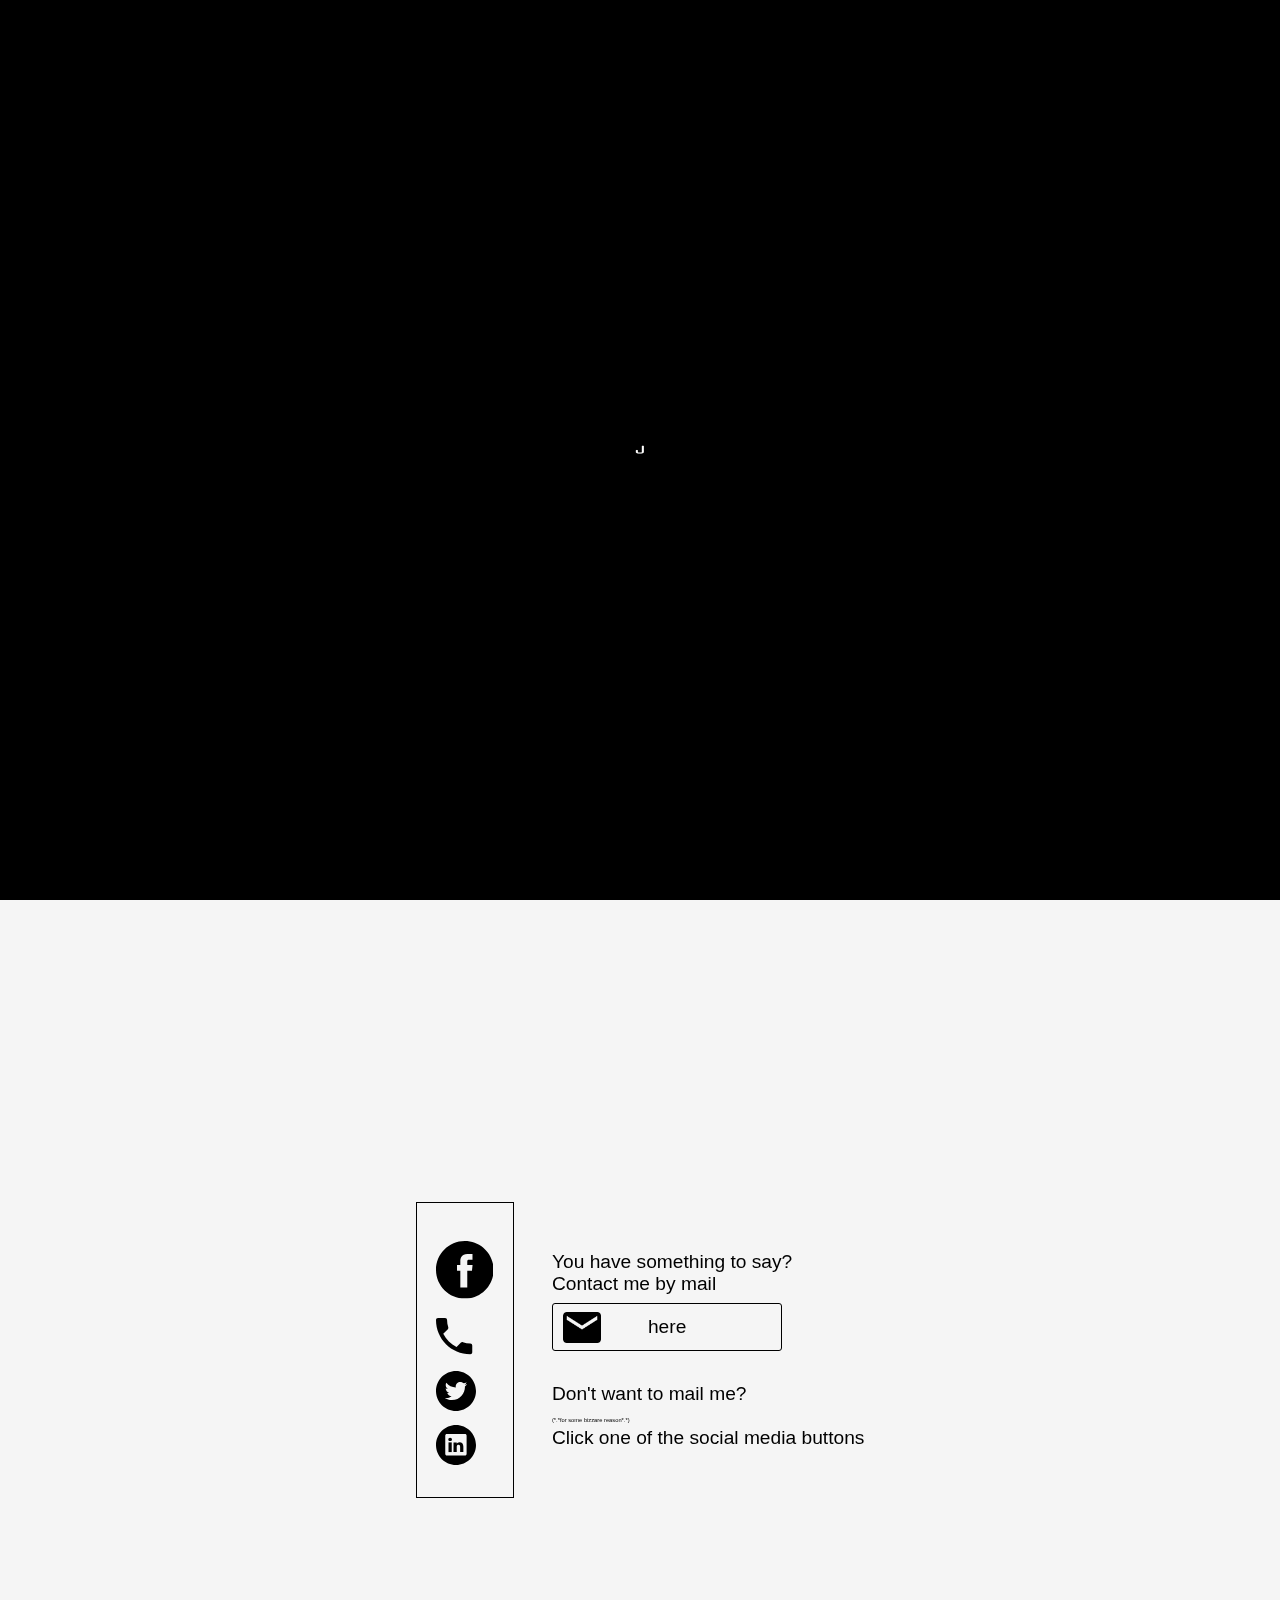
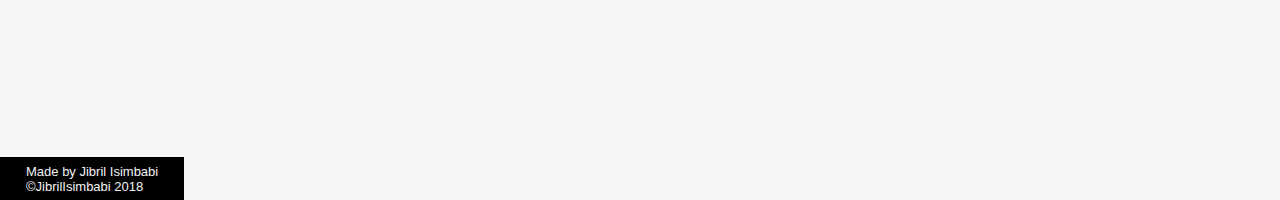
<file: index.html>
<!DOCTYPE html>
<html lang="en" manifest = "cache.manifest">
    <head>
        <meta charset="UTF-8">
        <meta name="viewport" content="width=device-width, initial-scale=1.0">
        <meta http-equiv="X-UA-Compatible" content="ie=edge">
        <link rel="stylesheet" href="css/style.css">
        <!-- <link rel="stylesheet" href="css/style-small.css" media="screen and (max-width: 600px)"> -->
        <link rel="stylesheet" href="css/settings.css">
        <link rel="stylesheet" href="css/fonts.css">
        
        <title>Portfolio - Jibril Isimbabi</title>
        <link rel="icon" href="/favicon.ico" type="image/x-icon">
        <script>
            window.onload = setTimeout(function(){
                                            document.getElementById("loader").style.opacity = "0";
                                            if (document.getElementById("loader").style.opacity = "0"){
                                                setTimeout(function(){document.getElementById("loader").style.display = "none";}, 1000)
                                            }
                                        }, 5000);
        </script>
        <style>
            #about .content {
                padding: 0 20%;
                font-size: 110%;
                background-color: #4447;
            }
        </style>
    </head>
    <body>
        <!-- Pre-loader Image -->
        <div id="loader"></div>
        
        <!-- Stars -->
		<canvas id="space_box" style="margin: auto;"></canvas>
        <div class="container">
            <!-- Warning for small resolution devices -->
            <div id="warn">
                <p>please use a device with higher screen resolution to view this site when you can.
                    <br>It looks better on a bigger display with higher resolution<br><br>
                </p>
                <button onclick="document.getElementById('warn').style.display = 'none'">Ok,I will</button>
            </div>

            <!-- Nav arrows -->
            <div class="arrow">
                <button id="left_arrow" class="nav_arrow" ></button>
                <button id="right_arrow" class="nav_arrow"></button>
            </div>
            

            <!-- 
                Main- This contains the:
                HEADER - Landing screen
                and
                FOOTER - The contacts page
            -->
            <main>
                
                            <!-- About section -->
            <section id="about">
                    <div class="container">
                        <div class="btn">
                            <div class="bio_ribbon">
                                <div id="id_pic_wrapper">
                                        <img src="./images/id-l.png" alt="Picture of Name Surname" class="id_pic" style="background-position: left;">
                                        <img src="./images/id-c.png" alt="Picture of Name Surname" class="id_pic_dwn" style="background-position: center;">
                                        <img src="./images/id-r.png" alt="Picture of Name Surname" class="id_pic" style="background-position: right;">

                                        <div style="position: absolute; top: 10px; right: 30px; color: black;"><h2>UI/UX DESIGNER</h2></div>
                                    </div>
                                    <!-- Abhijit Naskar -->
                                    <blockquote>&OpenCurlyDoubleQuote;Be the witness of the turning of the human universe, as you yourself become the cause of that very turn - Some Guy&CloseCurlyDoubleQuote;</blockquote>
                            </div>
                            <button id="bio_btn" class="info_btn" onclick="infoBtn('bio_btn')">&blk12; Bio-Data</button>
                            <div class="content">
                                <h2>Nationality</h2>
                                <p style="text-indent: 4em;">Nigerian</p>
                                <p style="text-indent: 6em;">Nasarawa</p>
                                <h3>Born in</h3>
                                <p style="text-indent: 4em;">Nigeria</p>
                                <p style="text-indent: 6em;">Lagos</p>
                                <h3>Birth date</h3>
                                <p style="text-indent: 4em;">30-November</p>
                                <h2>Academic</h2>
                                <p style="text-indent: 4em;">Al-Qalam University</p>
                                <p style="text-indent: 6em;">Bsc. Computer Science</p>
                            </div>
                            <button id="wrk_btn" class="info_btn" onclick="infoBtn('wrk_btn')">&Gfr; Work Experience</button>
                            <div class="content">
                                <div>
                                    <div id="work_img"></div>
                                    <h3>Internship 2018</h3>
                                    <p>Technology and Inovation Group (T.I.G) - Collaboration(Telephony)</p>
                                    <h3>Jobs with Weco</h3>
                                    <h3 style="text-indent: 1em;">Express payment Solutions</h3>
                                    <p>Member of the team that carried out upgrades on the telephony system
                                        <h5>Project Details</h5>    
                                        <ul>
                                            <li style="list-style: dash;">Integrated Cisco IP phones with Panasonic analog phones</li>
                                            <li>Upgraded the pbx storage</li>
                                            <li>Installed E1 R2 cards in server and PBX Panel</li>
                                        </ul>
                                        </p>
                                </div>

                            </div>
                            <button id="projct_btn" class="info_btn" onclick="infoBtn('projct_btn')">&dzigrarr; Projects</button>
                            <div class="content">
                            </div>
                        </div>
                    </div>
                </section>
        
                <!-- Site tree -->
                <section id="site_tree">
                    <div class="container">
                        <h2>Site tree</h2>
                        <ul>
                            <ul class="list_header">BioData
                                <li class="list_item"><a href="bio_btn_content">Nationality</a></li>
                                <li class="list_item"><a href="#">D.O.B</a></li>
                                <li class="list_item"><a href="#">Al-Qalam Universiy</a></li>
                            </ul>
        
                            <ul class="list_header">Work Experience
                                <li class="list_item"><a href="wrk_btn"><span style="color: rgb(24, 161, 252); font-weight: bolder;">Weco</span> Systems Int'l Ltd.</a></li>
                                <li class="list_item"><a href="wrk_btn"><span style="color: rgb(253, 159, 36); font-weight: bolder;">Nortrum</span> Lighting Technology Ltd.</a></li>
                            </ul>
        
                            <ul class="list_header">Projects
                                <li class="list_item"><a href="projct_btn">This website</a></li>
        
                            </ul>
                        </ul>
                    </div>
                </section>
                <!-- END OF SLIDE IN -->




                <div id="header">
                    <div class="container">
                    <div id="" class="header_name name">
                        <!-- <canvas id="canvas" width="auto" height="auto"></canvas> -->
                        <div id="name_wrapper"><p id="name">Jibril Isimbabi</p></div>
                        <!-- <p>Guess what? <br>Nad is for Nadira <br>Zif is for Nazif</p> -->
                        <p>Trying hardest doesn't make you the best, <br> no <br>but it counts</p>
                    </div>
                    <div id="nav">
                        <div>
                            <div class="global_nav_wrapper"><button class="global_nav" id="nav_one">About</button></div>
                            <div class="global_nav_wrapper"><button class="global_nav" id="nav_two"><a href="#projct_btn">Projects</a></button></div>
                            <div class="global_nav_wrapper"><button class="global_nav" id="nav_three"><a href="#contact">Contact</a></button></div>
                        </div>
                    </div>
                </div>
                </div>
            
                <div id="footer">
                    <div class="container">
                        <!-- <canvas id="cdc" width="200px" height="50px" style="border: 1px solid black;"></canvas> -->
                        <div id="contact" class="grid_2x2">
                            <div id="icon_wrapper">
                                <a href="https://www.facebook.com/jibrilisimbabi" class="icon" target="_blank">
                                    <svg>
                                        <use xlink:href="#facebook-logo-button"></use>
                                    </svg>
                                </a>
                                
                                <a href="tel:+234906857144" target="_blank"><button class="icon">
                                    <svg>
                                        <use xlink:href="#phone-logo-button" width="250%" height="250%"></use>
                                    </svg>
                                </button></a>
                                
                                <a href="https://www.twitter.com/itz_jibril" target="_blank"><button class="icon">
                                    <svg>
                                        <use xlink:href="#twitter-logo-button"></use>
                                    </svg>
                                </button></a>
                                
                                <a href="https://www.twitter.com/jibrilisimbabi" target="_blank"><button class="icon">
                                    <svg>
                                        <use xlink:href="#linkedin-logo-button"></use>
                                    </svg>
                                </button></a>
                                
                            </div>

                            <div class="center_aligned">
                                
                                <p>You have something to say?</p>
                                <p>Contact me by mail</p>
                                <a href="mailto:jibrilisimbabi@gmail.com">
                                    <div id="mail_btn">here</div>
                                </a>
                                <br>
                                <p>Don't want to mail me?</p> <span class="tiny">(*.*for some bizzare reason*.*)</span>
                                <br>
                                <p>Click one of the social media buttons</p>
                            </div>
                        </div>
                    </div>

                    <div class="ribbon">
                        Made by Jibril Isimbabi <br>
                        &copy;JibrilIsimbabi 2018
                    </div>
                </div>  
            </main>
            
        
        </div>
    
    


    

        <!-- All SVG image codes lie here -->
    <div>
        <svg xmlns="http://www.w3.org/2000/svg" style="display: none;">
            <symbol id="facebook-logo-button" viewBox="0 0 49.652 49.652">
                <title>facebook-logo-button</title>
                <path d="M24.826,0C11.137,0,0,11.137,0,24.826c0,13.688,11.137,24.826,24.826,24.826c13.688,0,24.826-11.138,24.826-24.826 C49.652,11.137,38.516,0,24.826,0z M31,25.7h-4.039c0,6.453,0,14.396,0,14.396h-5.985c0,0,0-7.866,0-14.396h-2.845v-5.088h2.845 v-3.291c0-2.357,1.12-6.04,6.04-6.04l4.435,0.017v4.939c0,0-2.695,0-3.219,0c-0.524,0-1.269,0.262-1.269,1.386v2.99h4.56L31,25.7z "/>
            </symbol>
            <symbol id="twitter-logo-button" viewBox="0 0 49.652 49.652">
                <title>twitter-logo-button</title>
                <path d="M24.826,0C11.137,0,0,11.137,0,24.826c0,13.688,11.137,24.826,24.826,24.826c13.688,0,24.826-11.138,24.826-24.826 C49.652,11.137,38.516,0,24.826,0z M35.901,19.144c0.011,0.246,0.017,0.494,0.017,0.742c0,7.551-5.746,16.255-16.259,16.255 c-3.227,0-6.231-0.943-8.759-2.565c0.447,0.053,0.902,0.08,1.363,0.08c2.678,0,5.141-0.914,7.097-2.446 c-2.5-0.046-4.611-1.698-5.338-3.969c0.348,0.066,0.707,0.103,1.074,0.103c0.521,0,1.027-0.068,1.506-0.199 c-2.614-0.524-4.583-2.833-4.583-5.603c0-0.024,0-0.049,0.001-0.072c0.77,0.427,1.651,0.685,2.587,0.714 c-1.532-1.023-2.541-2.773-2.541-4.755c0-1.048,0.281-2.03,0.773-2.874c2.817,3.458,7.029,5.732,11.777,5.972 c-0.098-0.419-0.147-0.854-0.147-1.303c0-3.155,2.558-5.714,5.713-5.714c1.644,0,3.127,0.694,4.171,1.804 c1.303-0.256,2.523-0.73,3.63-1.387c-0.43,1.335-1.333,2.454-2.516,3.162c1.157-0.138,2.261-0.444,3.282-0.899 C37.987,17.334,37.018,18.341,35.901,19.144z"/>
            </symbol>
            <symbol id="linkedin-logo-button" viewBox="0 0 49.652 49.652">
                <title>linkedin-logo-button</title>
                <path d="M29.35,21.298c-2.125,0-3.074,1.168-3.605,1.988v-1.704h-4.002c0.052,1.128,0,12.041,0,12.041h4.002v-6.727 c0-0.359,0.023-0.72,0.131-0.977c0.29-0.72,0.948-1.465,2.054-1.465c1.448,0,2.027,1.104,2.027,2.724v6.442h4.002h0.001v-6.905 C33.958,23.019,31.983,21.298,29.35,21.298z M25.742,23.328h-0.025c0.008-0.014,0.02-0.027,0.025-0.041V23.328z"/>
                <rect x="15.523" y="21.582" width="4.002" height="12.041"/>
                <path d="M24.826,0C11.137,0,0,11.137,0,24.826c0,13.688,11.137,24.826,24.826,24.826c13.688,0,24.826-11.138,24.826-24.826 C49.652,11.137,38.516,0,24.826,0z M37.991,36.055c0,1.056-0.876,1.91-1.959,1.91H13.451c-1.08,0-1.957-0.854-1.957-1.91V13.211 c0-1.055,0.877-1.91,1.957-1.91h22.581c1.082,0,1.959,0.856,1.959,1.91V36.055z"/>
                <path d="M17.551,15.777c-1.368,0-2.264,0.898-2.264,2.08c0,1.155,0.869,2.08,2.211,2.08h0.026c1.396,0,2.265-0.925,2.265-2.08 C19.762,16.676,18.921,15.777,17.551,15.777z"/>
            </symbol>
            <symbol id="phone-logo-button" viewBox="0 0 49.652 49.652">
                <title>phone-logo-button</title>
                <desc/>
                <defs/>
                <g fill="none" fill-rule="evenodd" id="Page-1" stroke="none" stroke-width="1">
                <g fill="#000000" id="Icons-Communication" transform="translate(-85.000000, -126.000000)">
                <g id="phone" transform="translate(85.000000, 126.000000)">
                <path d="M3.6,7.8 C5,10.6 7.4,12.9 10.2,14.4 L12.4,12.2 C12.7,11.9 13.1,11.8 13.4,12 C14.5,12.4 15.7,12.6 17,12.6 C17.6,12.6 18,13 18,13.6 L18,17 C18,17.6 17.6,18 17,18 C7.6,18 0,10.4 0,1 C0,0.4 0.4,0 1,0 L4.5,0 C5.1,0 5.5,0.4 5.5,1 C5.5,2.2 5.7,3.4 6.1,4.6 C6.2,4.9 6.1,5.3 5.9,5.6 L3.6,7.8 L3.6,7.8 Z" id="Shape"/>
                </g>
                </g>
                </g>
            </symbol>
        </svg>
    </div>
    <script src="js/script.js"></script>
    <script src="js/stars.js"></script>
</body>
</html>
</file>
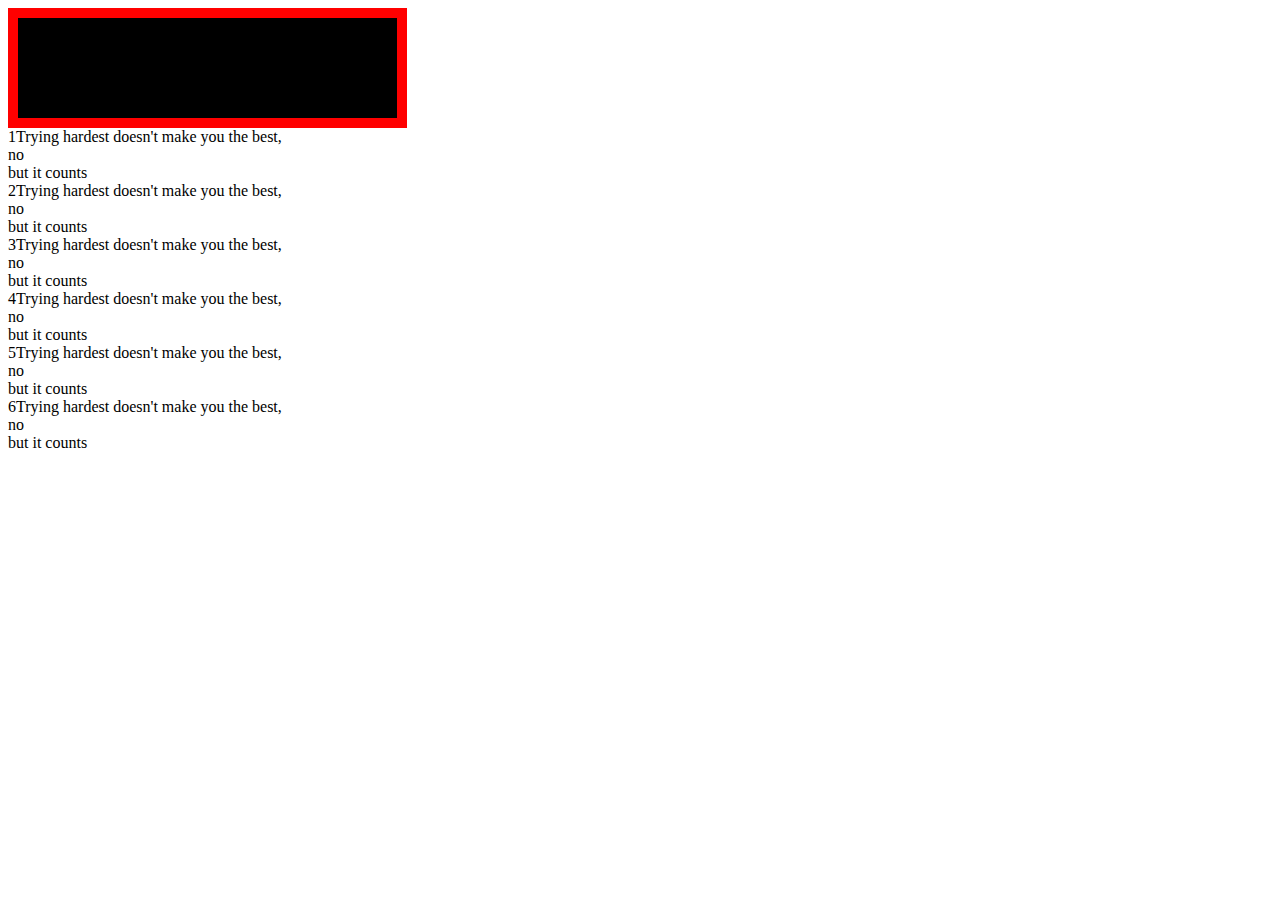
<file: page.html>
<!DOCTYPE html>
<html lang="en">
<head>
    <meta charset="UTF-8">
    <meta name="viewport" content="width=device-width, initial-scale=1.0">
    <meta http-equiv="X-UA-Compatible" content="ie=edge">
    <title>Document</title>

    <style>
        #box {
            background-color: black;
            width: 30%;
            height: 100px;
            border: 10px solid red;
            transition: 1s;
        }
    </style>
</head>
<body>
    <div onclick="fade()" id="box" ></div>
    <div class="quote">1Trying hardest doesn't make you the best, <br> no <br>but it counts</div>
    <div class="quote">2Trying hardest doesn't make you the best, <br> no <br>but it counts</div>
    <div class="quote">3Trying hardest doesn't make you the best, <br> no <br>but it counts</div>
    <div class="quote">4Trying hardest doesn't make you the best, <br> no <br>but it counts</div>
    <div class="quote">5Trying hardest doesn't make you the best, <br> no <br>but it counts</div>
    <div class="quote">6Trying hardest doesn't make you the best, <br> no <br>but it counts</div>
    



    <script>
        var box = document.getElementById("box");
        var quote = document.getElementsByClassName("quote");
        function fade(){
            if (box.style.opacity > 0){
                box.style.opacity = 0;
            }
            else {
                box.style.opacity = 1;
            }
            if (box.style.opacity = "0"){
                setTimeout(function(){box.style.display = "none";}, 1000);
            }
        }
        // for (var i = 0; i <= quote.length-1; i++) {
        //     quote[i].style.display = "none";
        // }
        // function qt(){
        //     setTimeout(qt, 3000);
        //     var i = 0;
        //     while (i <= quote.length-1) {
        //         setInterval(2000);
        //         quote[i].style.display = "none";
        //         i++;
        //         box.innerHTML = quote[i].innerHTML;
        //         quote[i].style.display = "block";
        //         console.log(box.innerHTML);
        //     }
        // }
        // qt();
    </script>
</body>
</html>
</file>
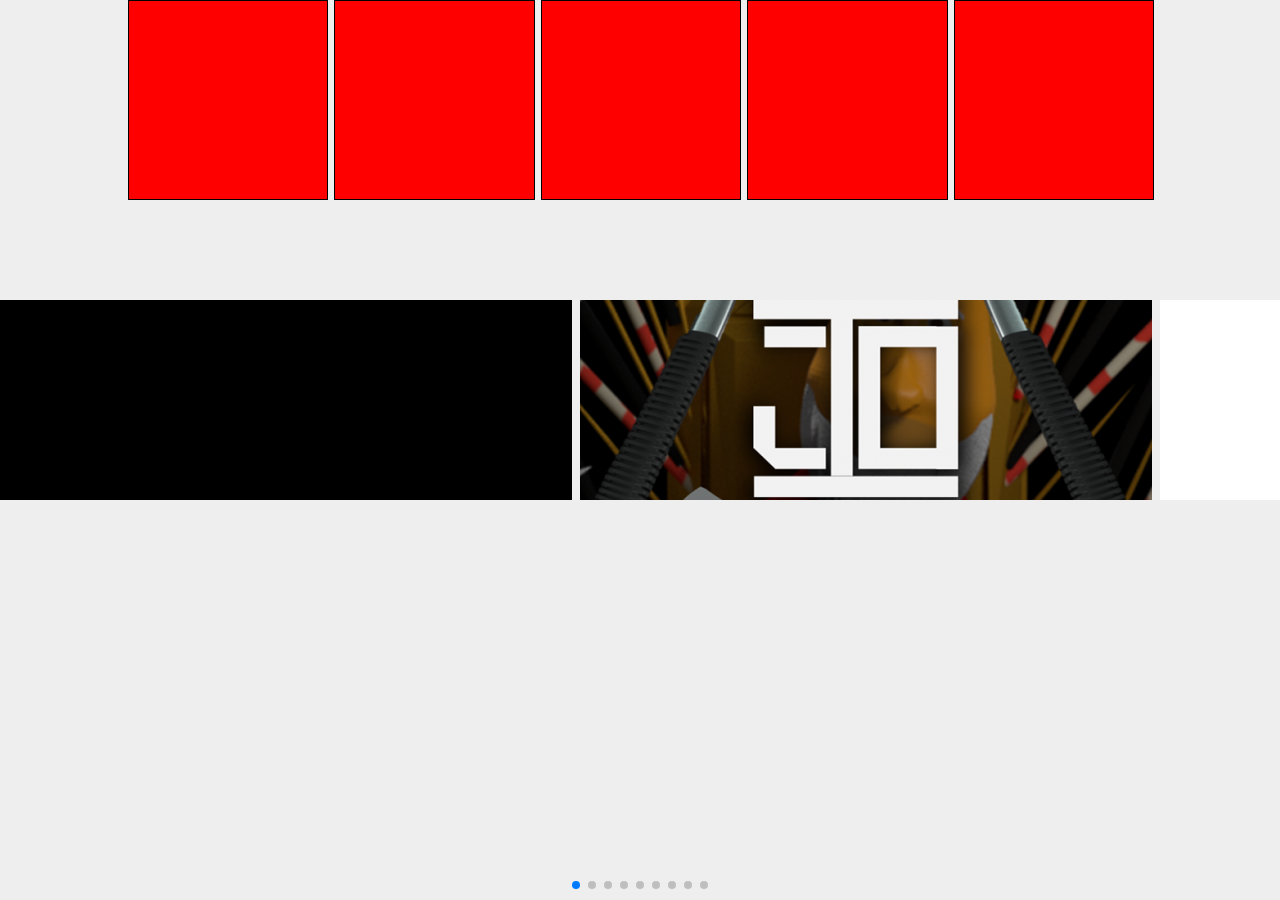
<file: slider.html>
<!DOCTYPE html>
<html lang="en">

<head>
  <meta charset="utf-8">
  <title>Swiper demo</title>
  <meta name="viewport" content="width=device-width, initial-scale=1, minimum-scale=1, maximum-scale=1">

  <!-- Link Swiper's CSS -->
  <link rel="stylesheet" href="https://unpkg.com/swiper/swiper-bundle.min.css">

  <!-- Demo styles -->
  <style>
    html,
    body {
      position: relative;
      height: 100%;
    }

    body {
      background: #eee;
      font-family: Helvetica Neue, Helvetica, Arial, sans-serif;
      font-size: 14px;
      color: #000;
      margin: 0;
      padding: 0;
    }

    .swiper-container {
      width: 90%;
      height: 200px;
    }

    .swiper-slide {
      text-align: center;
      font-size: 18px;
      background: #fff;
	  overflow: hidden;

      /* Center slide text vertically */
      display: -webkit-box;
      display: -ms-flexbox;
      display: -webkit-flex;
      display: flex;
      -webkit-box-pack: center;
      -ms-flex-pack: center;
      -webkit-justify-content: center;
      justify-content: center;
      -webkit-box-align: center;
      -ms-flex-align: center;
      -webkit-align-items: center;
      align-items: center;
    }

	.container {
		width: 80%;
		height: 300px;
		margin: auto;
	}
	.grid {
		width: 100%;
		display: grid;
		grid-template-columns: 1fr 1fr 1fr 1fr 1fr;
		grid-gap: 8px;
	}
	.grid-item {
		width: 100%;
		padding-top: 100%;
		border: 1px solid black;
		background-color: red;
	}

  </style>
</head>

<body>
  <!-- Swiper -->
  <div id="bg_screens" class="container">
	<div class="grid">
		<div class="grid-item"></div>
		<div class="grid-item"></div>
		<div class="grid-item"></div>
		<div class="grid-item"></div>
		<div class="grid-item"></div>

		<script>
			a = document.getElementsByClassName('grid-item');
			grid = document.getElementsByClassName('grid');
			for(i=0; i<a.length;i++){
				a.height = a.width + 'px';
			}

		</script>
	</div>
  </div>



  <div id="sm_screens" class="swiper-container">
    <div class="swiper-wrapper">
      <div class="swiper-slide"><img src="images/i1.png"></div>
      <div class="swiper-slide"><img src="images/i2.png"></div>
      <div class="swiper-slide"><img src="images/i3.png"></div>
      <div class="swiper-slide">Slide 4</div>
      <div class="swiper-slide">Slide 5</div>
      <div class="swiper-slide">Slide 6</div>
      <div class="swiper-slide">Slide 7</div>
      <div class="swiper-slide">Slide 8</div>
      <div class="swiper-slide">Slide 9</div>
      <div class="swiper-slide">Slide 10</div>
    </div>
    <!-- Add Pagination -->
    <div class="swiper-pagination"></div>
  </div>

  <!-- Swiper JS -->
  <script src="https://unpkg.com/swiper/swiper-bundle.min.js"></script>

  <!-- Initialize Swiper -->
  <script>
    var swiper = new Swiper('.swiper-container', {
      slidesPerView: 2,
      spaceBetween: 8,
      pagination: {
        el: '.swiper-pagination',
        clickable: true,
      },
    });
  </script>


	<script>
		var big = document.getElementById('bg_screens');
		var small = document.getElementById('sm_screens');
		
		if (screen.width > 480) {
			small.style.display = "none";
		}
		else{
			big.style.display = "none";
		}
		window.onresize = function(){
			console.log("resize");
			if (screen.width > 480) {
				big.style.display = "block"
				small.style.display = "none";
			}
			else{
				big.style.display = "none";
				small.style.display = "block";
				for (i=0; i<s.length;i++){
					s[i].style.width = "181px";
					console.log(s[i].style.width);
				}
	</script>


</body>

</html>
</file>
<file: css/style.css>
/* 
Optimise For Faster Page Load:
    Serve images in appropiate size:
        Possible weight shed - 
            /images/id-l.png(orangeuncle.github.io)
            127 KB
            88 KB   achieved - 93
                
            /images/id-c.png(orangeuncle.github.io)
            128 KB
            88 KB   achieved - 91
                
            /images/id-r.png(orangeuncle.github.io)
            110 KB
            76 KB   achieved - 81
*/

@import url('fonts.css');



/* GENERAL */
* {
    box-sizing: border-box;
    margin: 0;
    padding: 0;


    scroll-behavior: smooth;
    scrollbar-highlight-color: inherit;
    scroll-snap-type: proximity;
    scrollbar-arrow-color: hotpink;
    scrollbar-face-color: gold;
    scrollbar-track-color: dodgerblue;
    
}
a {
    color: inherit;
    text-decoration: none;
}
body{
    width: 100vw;
    overflow-x: hidden;
    background-color: #222;
}
body .container {
    margin: auto;
    /* max-width: 900px; */
    min-height: 100vh;
    width: 100%;
    display: grid;
    grid-template-rows: 1fr auto;
    font-family: 'Trebuchet MS', 'Lucida Sans Unicode', 'Lucida Grande', 'Lucida Sans', Arial, sans-serif;
}
.center_aligned {
    height: fit-content;
    align-self: center;
}
.times {
    position: absolute;
    top: 1em;
    right: 1em;
    /* padding: .2em; */
    font-weight: 900;
    font-size: 200%;
    width: fit-content;
    cursor: pointer;
    color: red;
    shape-outside: circle();
    transition-timing-function: linear;
    transition-duration: .1s;
    z-index: 1000;
}
.times:hover {
    color: grey;
    transform: rotate(180deg);
    
}
#loader {
    position: fixed;
    width: 100vw;
    height: 100vh;
    background-color: #000;
    background-image: url([data-uri]);
    background-size: 1em;
    background-position: center;
    background-repeat: no-repeat;
    transition: 1s;
    z-index: 300;
}
#loader img{
    margin-left: calc(50vw - 64px);
    margin-top: calc(50vh - 64px);
}
img {
    width: 20%;
    height: 20%;
}
.tiny {
    font-size: .3em;
}


/********** SPACE BOX ********/
#space_box {
    position: fixed;
    width: 100vw;
    height: 100vh;
}


/********* MAJOR **********/
/* ARROWS */
.arrow {
    position: fixed;
    width: 100%;
    top: 45%;
    min-height: 40px;
    z-index: 99;
}

#left_arrow, #right_arrow, #closer {
    width: 30px;
    height: 40px;
    background-color: rgba(0,0,0,0);
    border: none;
    outline: none;
    transition: filter .5s, transform .5s;
    z-index: 1000;
}
.nav_arrow:active, #closer:active {
    width: 20px;
    height: 30px;
	margin-top: 5px;
}

#left_arrow, #closer{
    float: right;
    /* background-image: url("../images/res/left-arrow-white-38px.png"); */
    background-image: url("../images/res/left-arrow-white-38px.png");
    background-position: right;
    background-size: contain;
    background-repeat: no-repeat;
    /* border: 1px solid green; */
    right: 0;
    animation-name: arrowLeft;
    animation-duration: 6s;
    animation-timing-function: ease;
    animation-iteration-count: infinite;
}

#right_arrow {
    float: left;
    background-image: url("../images/res/right-arrow-white-38px.png");
    background-position: left;
    background-size: contain;
    background-repeat: no-repeat;
    /* border: 1px solid green; */
    left: 0;
    animation-name: arrowRight;
    animation-duration: 5s;
    animation-delay: .2s;
    animation-timing-function: ease;
    animation-iteration-count: infinite;
}






/* HEADER */
#header {
    /*position: relative;*/
    height: 100vh;
    color: whitesmoke;
    /* background-color: rgb(30, 30, 30); */
    text-align: center;
    transition: margin .5s;
}
#header .container{
    position: relative;
}
#header .name {
    display: flex;
    margin: auto;
}
#header #name {
    /* border: 1px dashed red; */
    font-family: 'Trebuchet MS', 'Lucida Sans Unicode', 'Lucida Grande', 'Lucida Sans', Arial, sans-serif;
    font-size: 200%;
    letter-spacing: 5px;
    padding: 1em;
    cursor: default;
    transition-duration: .2s;
    transition-timing-function: linear;
}
#header #name:hover, p#name:hover, #header #name_wrapper:hover {
    text-shadow: 1px 1px 5px white;
}
#header p {
    font-family: monospace;
    align-self: center;
    margin-left: 0em;
}
#header #nav{
    position: absolute;
    width: 100%;
    margin: 0;
    bottom: 15px;
}
#header #nav > div {
    position: relative;
    width: fit-content;
    margin: auto;
}
.global_nav_wrapper {
    float: left;
    transition-timing-function: ease-out;
    transition-duration: .5s;
    box-sizing: content-box;
}
.global_nav{
    height: 4em;
    padding: 1em;
    min-width: 7em;
    border: none;
    color: bisque;
    font-family: monospace;    
    letter-spacing: 5px;
    background-color: rgba(0,0,0,0);
    outline: none;
}
.global_nav_wrapper:nth-child(2) {
    margin: 0 1.5em;
}

.global_nav_wrapper:hover .global_nav {
    font-size: 130%;
    color: whitesmoke;
    transition-timing-function: ease-out;
    transition-duration: .5s;
    transform: rotateX(360deg);
}
.image {
    width: 64px;
    height: 64px;
    
}


/* ABOUT */
#about {
    position: fixed;
    display: block;
    width: 0%;
    height: 100vh;
    padding-top: 3em;
    overflow: scroll;
    background-color: whitesmoke;
    transition: width .5s;
    z-index: 3;
}
#about .info_btn {
    display: block;
    text-align: left;
    font-size: 200%;
    padding: 1em 2em;
    width: 100%;
    background: none;
    border: none;
    outline:  none;
    border-bottom: 1px groove #fea;
}
#about .content {
    padding: 0 20%;
    font-size: 110%;
    background-color: #4447;
    color: whitesmoke;
    overflow: auto;
    height: 0;
    transition: height .5s, padding .5s;
}
#about .content h2 {
    margin-top: 1em;
}
#about .content p {
    color: rgb(49, 49, 49);
}
/* #about .info_btn:focus + .content {
    display: block;
} */

.id_pic_dwn {
    shape-outside: polygon(0% 0%, 50% 100%, 100% 0%);
    clip-path: polygon(0% 0%, 50% 100%, 100% 0%);
    margin: 0 -9.8% 0 0;
}
.id_pic {
    shape-outside: polygon(0% 100%, 50% 0%, 100% 100%);
    clip-path: polygon(0% 100%, 50% 0%, 100% 100%);
}
.id_pic:nth-child(1) {
    margin-right: -9.8%;
}
.bio_ribbon {
    padding: .5em 15%;
    display: grid;
    grid-template-columns: auto;
    background-color: #000;
    height: flex;
    overflow: hidden;
}

#about blockquote {
    font-size: 1em;
    font-weight: bolder;
    text-align: justify;
    max-width: 25em;
    max-height: 25em;
    color: rgb(116, 116, 116);
    shape-outside: polygon(0% 100%, 0% 0%, 100% 0%, 80% 100%);
    /* clip-path: polygon(0% 100%, 0% 0%, 100% 0%, 80% 100%); */
}
/* Work Experience */
#work_img {
    background-image: url('../images/wecologo.png');
    background-size: contain;
    background-repeat: no-repeat;
    height: 99px;
    width: 70%;
    max-width: 300px;
}


/* SITE TREE */
#site_tree {
    font-family: "Amatic SC";
    position: fixed;
    width: 0;
    height: 100vh;
    right: 0;
    overflow: scroll;
    background-color: whitesmoke;
    z-index: 3;
    transition-timing-function: linear;
    transition-duration: .5s;

}
#site_tree .container {
    display: block;
    padding: 50px;
    padding-left: 20%;
    width: 100%;
    overflow: hidden;
}
#site_tree::-webkit-scrollbar-thumb {
    color:rgb(136, 81, 81);
}
#site_tree::-webkit-scrollbar {
    width: 2px ;
}
ul {
    margin: 8px 1em;
}
ul, li {
    list-style: circle;
}
.list_header::first-line {
    font-weight: bold;
    font-size: 20px;
    letter-spacing: 2;
}
.list_item {
    width: fit-content;
    margin: 0 3em 0 1em;
    padding: .5em;
}
.list_item:hover {
    border-radius: 50%;
    border-left: 2px solid firebrick;
    transition-duration: .5s;
    transition-timing-function: linear;
}

/* FOOTER */
#footer {
    position: relative;
    height: 100vh;
    background-color: whitesmoke;
    display: block;
    font-size: 1.2rem;
}
#footer .container {
    overflow: hidden;
}
.grid_2x2 {
    display: grid;
    margin: auto;
    width: fit-content;
    height: fit-content;
    grid-gap: 2em;
    grid-template-columns: auto 1fr;
}
#mail_btn {
    display: inline-block;
    background-image: url("../images/res/if_email_326515.png");
    background-repeat: no-repeat;
    background-position: 10px;
    background-size: 2em;
    text-align: center;
    align-content: space-around;
    width: 12em;
    height: 2.5em;
    padding: .5em;
    margin: .5rem 0 2rem 0;
    border-radius: 3px;
    border: 1px solid black;
}
#icon_wrapper {
    padding: 2em 1em 1em 1em;
    width: fit-content;
    height: fit-content;
    border: 1px solid black;
}
.icon {
    display: block;
    width: 3em;
    height: 3em;
    border: none;
    outline: none;
    background-color: rgba(0,0,0,0);
    margin-bottom: 1em;
}
svg {
    cursor: pointer;
    width: 100%;
    height: 100%;
    transition-duration: .5s;
    transition-timing-function: linear;
}
.icon:hover svg, svg:hover {
    margin: -5%;
    width: 110%;
    height: 110%;
}
.ribbon {
    position: absolute;
    bottom: 0;
    padding: .5em 2em .5em 2em;
    color: #f2f2f2;
    background-color: #000;
    font-size: small;
}









#warn {
    position: absolute;
    display: none;
    padding: 2em;
    color: darkred;
    background-color: black;
    border: 1px dashed red;
    z-index: 2;
}
#warn button {
    float: right;
    padding: .2em;
}









@keyframes arrowLeft {
    0%{
        background-position: right;
    }
    5%{
        background-position: left;
    }
    10%{
        background-position: right;
    }
    100%{
        background-position: right;
    }
}
@keyframes arrowRight {
    0%{
        background-position: left;
    }
    90%{
        background-position: left;
    }
    95%{
        background-position: right;
    }
    97%{
        background-position: left;
    }
    99%{
        background-position: 60%;
    }
    100%{
        background-position: left;
    }
}






@media screen and (max-width: 450px) {
    #header .name {
        display: block;
    }
    #header p {
        margin-top: -10%;
    }





    .global_nav{
        letter-spacing: 2px;
    }
    .global_nav_wrapper:nth-child(2) {
        margin: 0 1.1em;
    }
    
    .global_nav_wrapper:hover .global_nav {
        font-size: 110%;
    }

    /* .info_btn ~ .content {
        padding: 0 10% !important;
    } */

    #footer {
        font-size: 1em;
    }
    .grid_2x2 {
        display: grid;
        margin: auto;
        width: 90%;
        grid-template-columns: auto 1fr;
    }
    #icon_wrapper {
        padding: 1em .5em .5em .5em;
        width: fit-content;
        height: fit-content;
        border: 1px solid black;
    }
    .icon {
        display: block;
        width: 2em;
        height: 2em;
        /* border: 1px solid red; */
        margin-bottom: 1em;
    }
    svg {
        width: 100%;
        height: 100%;
        transition-duration: .5s;
        transition-timing-function: linear;
    }
    .icon:hover svg, svg:hover {
        margin: -5%;
        width: 110%;
        height: 110%;
    }
}
</file>
<file: css/style-small.css>
img {
    width: 30%;
    height: 30%;
}
#header .name {
    display: block;
}
#about blockquote {
    font-size: 1rem;
    text-align: left;
    max-width: 25em;
    max-height: 25em;
    color: rgb(116, 116, 116);
    shape-outside: polygon(0% 100%, 0% 0%, 100% 0%, 80% 100%);
    /* clip-path: polygon(0% 100%, 0% 0%, 100% 0%, 80% 100%); */
}
.bio_ribbon > div {
    margin: auto;
    width: 80%;
}

@media screen and (max-width: 400px) {
    img {
        width: 20%;
        height: 20%;
    }
    body .container {
        display: block;
    }
    #canvas {
        margin-top: 20%;
    }
    #header p {
        margin-top: -10%;
    }
    .global_nav_wrapper {
        float: none;
        display: block;
        margin: 0;
    }
    .global_nav_wrapper:nth-child(1) {
        transform: rotate();
    }
    .global_nav_wrapper:nth-child(2) {
        margin: 0;
        transform: rotate(5deg);
    }
    .global_nav_wrapper:nth-child(3) {
        transform: rotate(-2deg);
    }
    .global_nav_wrapper:hover {
        transform: rotate(0deg);
    }
    .global_nav_wrapper:hover .global_nav {
        transform: rotateX(0deg);
    }


    #warn {
        display: block;
    }
}
</file>
<file: css/settings.css>
::-webkit-scrollbar-thumb {
    background-color: firebrick;
}

::-webkit-scrollbar {
    display: block;
    width: 10px;
}
 
::selection{
    background-color:bisque;
    color: firebrick;
}
-webkit-::selection{
    background-color:bisque;
    color: firebrick;
}
  
::-moz-selection{
    background-color:bisque;
    color:firebrick;
}
</file>
<file: css/fonts.css>
@font-face {
    font-family: FiraMono;
    src: url('../assets/fonts/FiraMono-Regular.tff') format('truetype');
}
@font-face {
    font-family: Megrim;
    src: url('../assets/fonts/Megrim.tff') format('truetype');
}
@font-face {
    font-family: Amatic SC;
    src: url('../assets/fonts/AmaticSC-Regular.tff') format('truetype');
}
</file>
